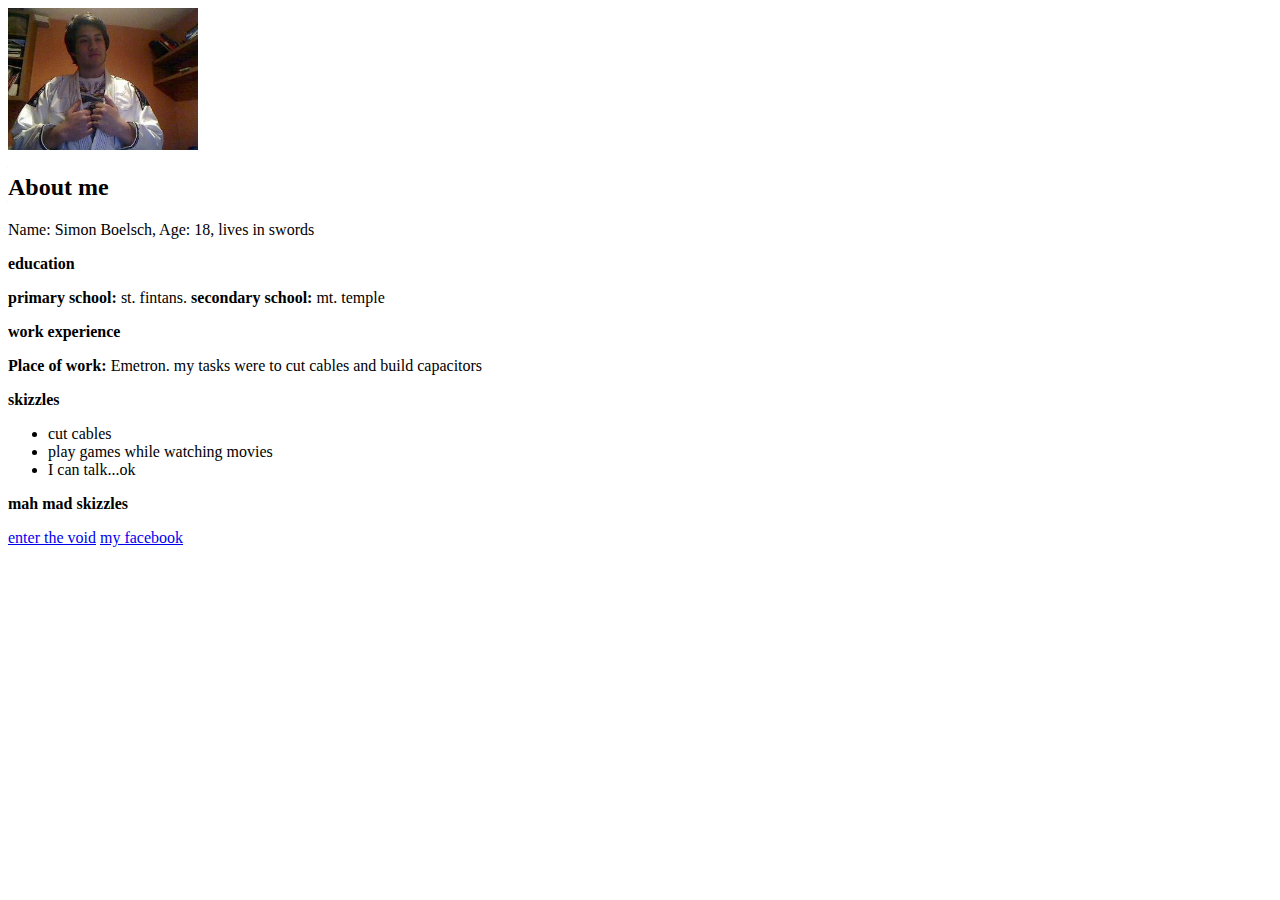
<file: index.html>
<!DOCTYPE html>

<html>
<!--simon boelsch student ID x14435708-->
	<head>
		<title>week 3</title>
		<link rel="stylesheet" type="textS/css" href="style.css" />
		
	</head>
	<body>
		<img src="profi.jpg" width="15%">
		<h2><strong>About me</strong></h2>
		<p>Name: Simon Boelsch, Age: 18, lives in swords</p>
		<p><strong>education</strong></p>
		<p><strong>primary school: </strong>st. fintans. <strong>secondary school:</strong> mt. temple</p>
		<p><strong>work experience</strong></p>
		<p><strong>Place of work:</strong> Emetron. my tasks were to cut cables and build capacitors</p> 
		<p><strong>skizzles</strong></p>
		<ul>
			<li>cut cables</li>
			<li>play games while watching movies</li>
			<li>I can talk...ok</li>
		</ul>
		<p><strong>mah mad skizzles</strong></P>

	<a href="file://studentstore.student.nci.col/redirection$/x14435708/Desktop/week3/page2.html">enter the void</a>
	<a href="https://www.facebook.com/simon.boelsch">my facebook</a>
		
	






	</body>

</html>
</file>
<file: style.css>
body
{
background-image: url(skulls.png);
font-family:Chiller;
font-size: 200%;
}
</file>
